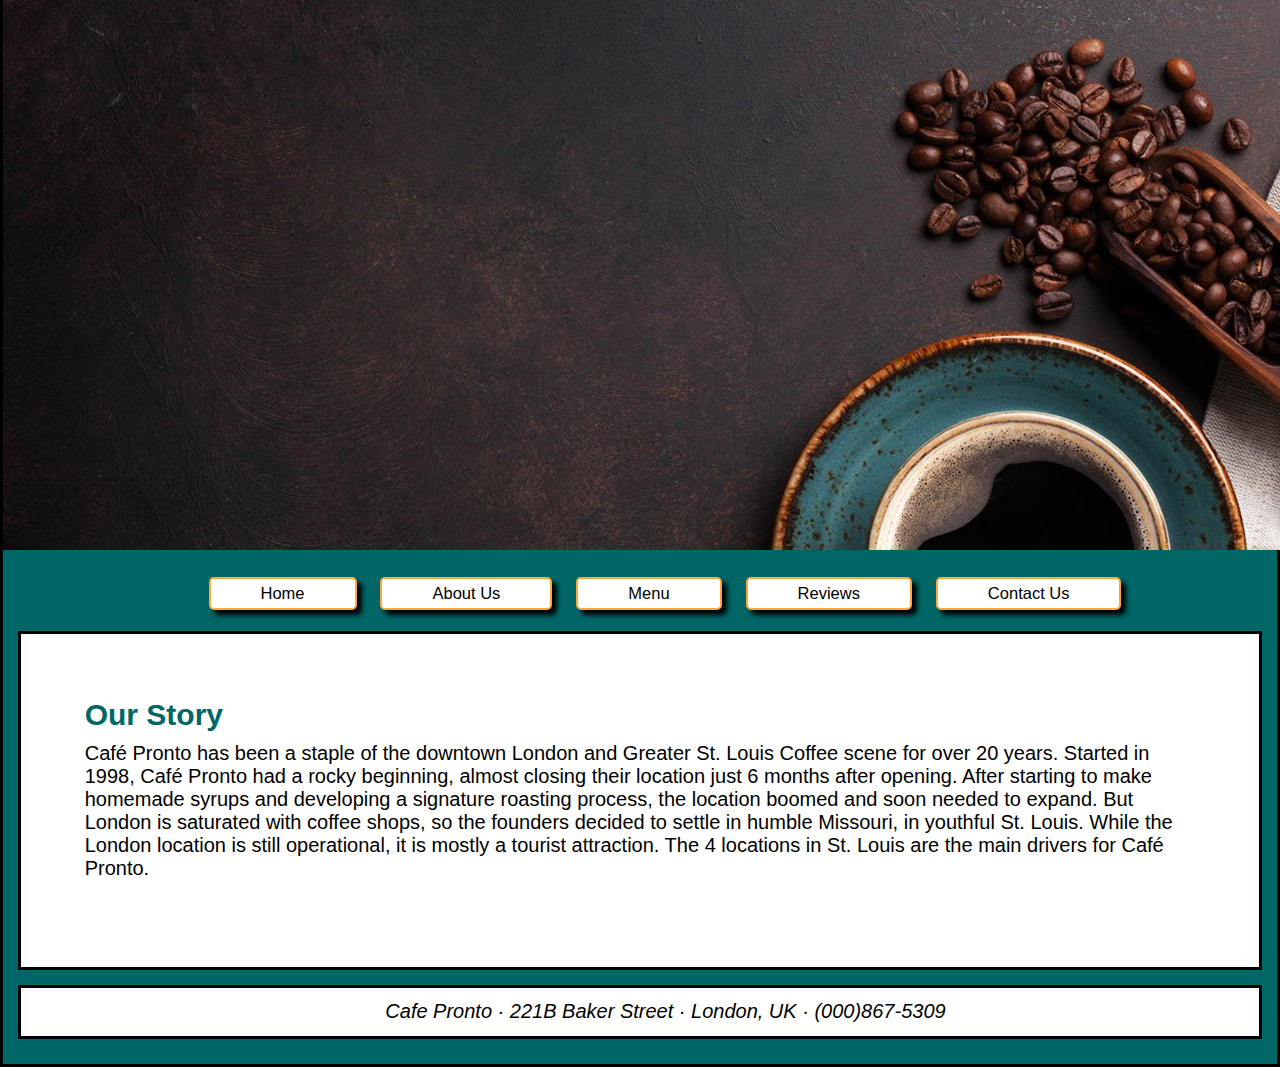
<file: aboutus.html>
﻿<!DOCTYPE html>
<html lang="en">
   <head>
      <title>Cafe Pronto</title>
      <!--

         Filename: index.html
      
         Author:   William Andel and Erin Bowen
         Date:     07/25/2021
         Final Project - IS 139 Web Publishing
		 
		 Supporting files:
      -->
      <meta charset="UTF-8" />
	  <meta name="viewport" content="width=device-width, initial-scale=1.0">
	  <link href="main.css" rel="stylesheet" type="text/css" />
	  <link rel="shortcut icon" href="cafepronto.ico">
	  
   </head>
	
	
	
	<body>
		<div class="container">
			<p class="skipnavigation"><a href="#contentstart">Skip navigation</a></p>
	
		<header>
			<img src="mainbanner.jpg" alt="Cafe Pronto" />
		</header>
		
		<nav class="sitenavigation">
			<ul>
				<li><a href="index.html">Home</a></li>
				<li><a href="aboutus.html">About Us</a></li>
				<li><a href="menu.htm">Menu</a></li>
				<li><a href="reviews.html">Reviews</a></li>
				<li><a href="contactus.htm">Contact Us</a></li>
			</ul>
		</nav>
		
		<article class="maincontent">
			<h2>Our Story</h2>
			 <p>Café Pronto has been a staple of the downtown London and Greater St. Louis Coffee scene for over 20 years. Started in 1998, Café Pronto had a rocky beginning, almost closing their location just 6 months after opening. After starting to make homemade syrups and developing a signature roasting process, the location boomed and soon needed to expand. But London is saturated with coffee shops, so the founders decided to settle in humble Missouri, in youthful St. Louis. While the London location is still operational, it is mostly a tourist attraction. The 4 locations in St. Louis are the main drivers for Café Pronto. </p>
			<br/>
		</article>
		
		
		<footer>
			<address>
				Cafe Pronto &#183;
				221B Baker Street &#183;
				London, UK &#183;
				(000)867-5309
			</address>
		</footer>
		</div>
		
	</body>
		


</html>
</file>
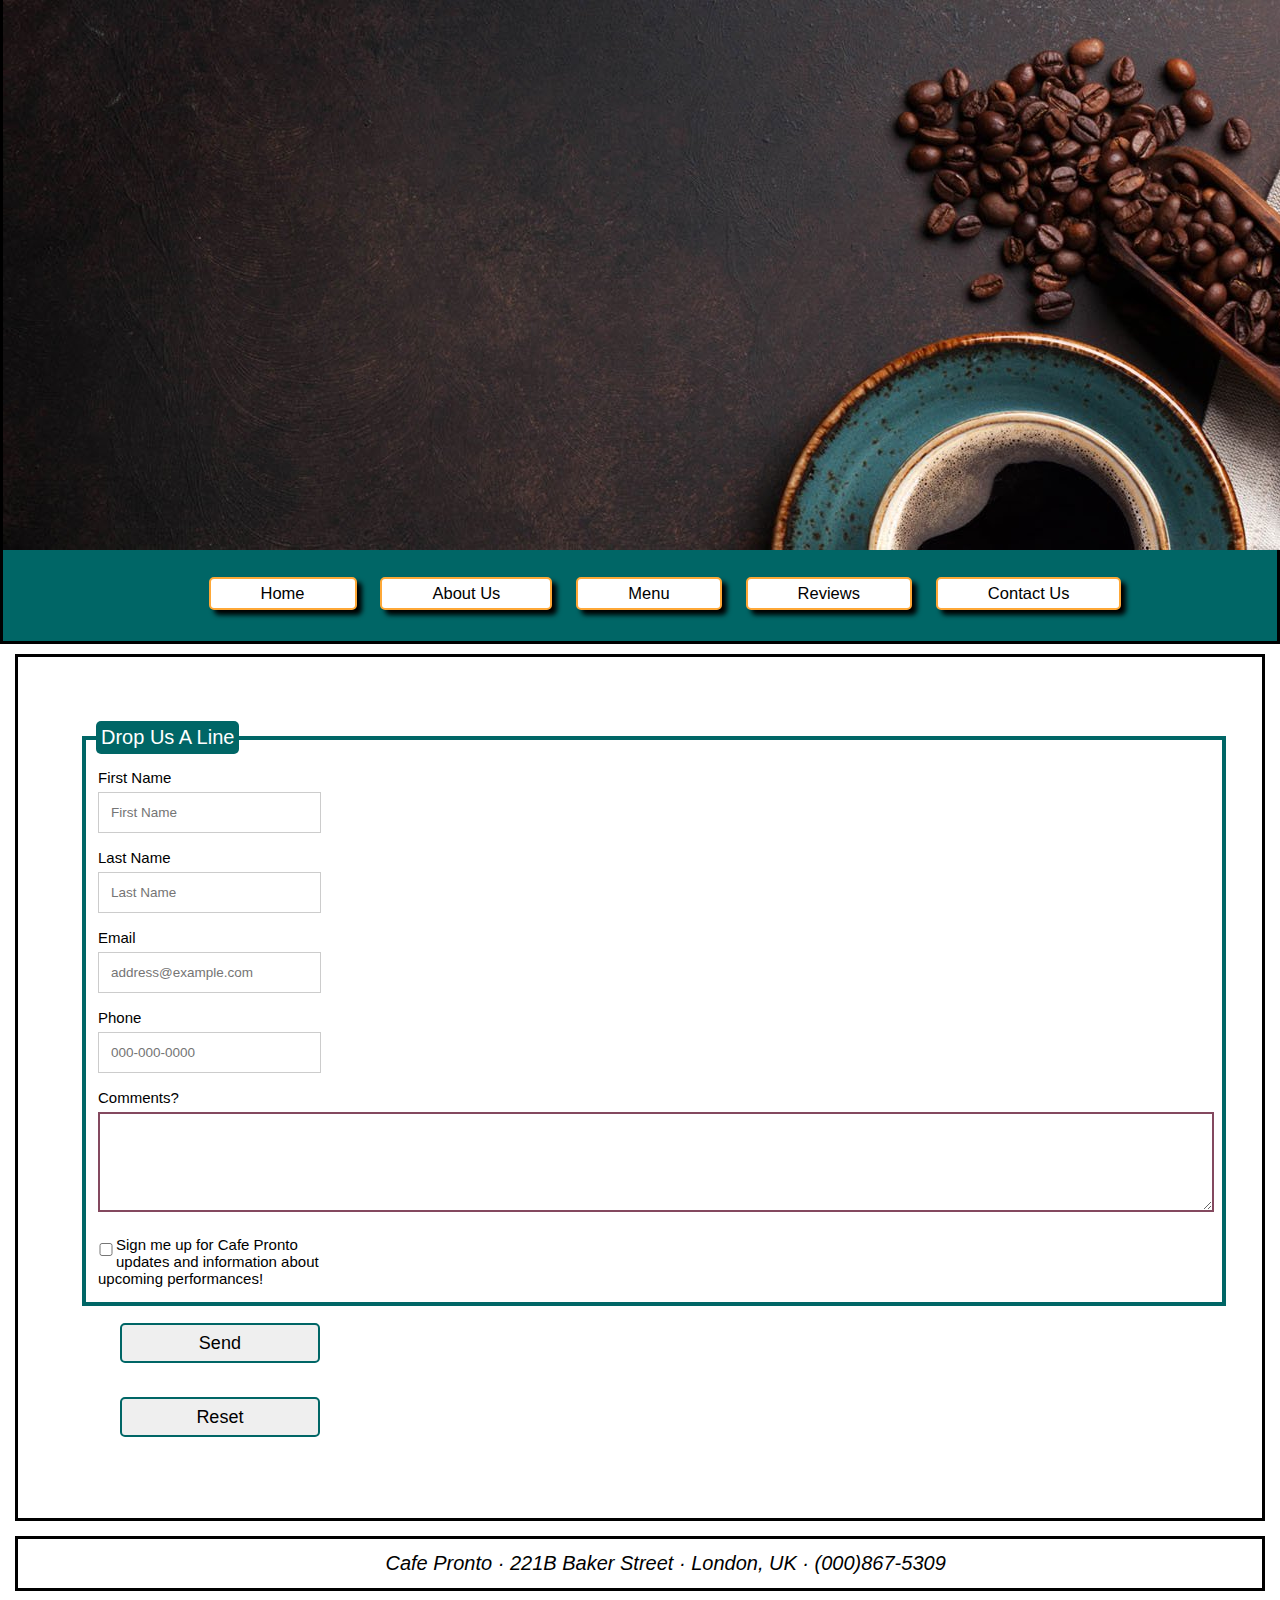
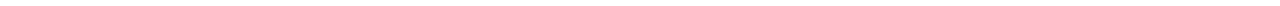
<file: contactus.htm>
<!DOCTYPE html>
<html lang="en">



	<head>
	
		<title>Cafe Pronto</title>
	
	<!--
	
		Final Project
		Author: Erin Bowen and Will Andel
		Date: 7/25/2021
		
		Filename: contactus.htm
		Supporting Files: mainbanner.jpg, main.css
		
	-->
	
	<meta charset="UTF-8" />
	<meta name="viewport" content="width=device-width, initial-scale=1.0">
	<link href="main.css" rel="stylesheet" type="text/css" />
	<link href="custyles.css" rel="stylesheet" type="text/css" />
	<link rel="shortcut icon" href="cafepronto.ico">
	
	</head>
	
	
	
	<body>
	
		<div class="container">
			<p class="skipnavigation">
				<a href="#contentstart">Skip Navigation</a>
			</p>
	
			<header>
				<img src="mainbanner.jpg" alt="Cafe Pronto" />
			</header>
		
			<nav class="sitenavigation">
			<ul>
				<li><a href="index.html">Home</a></li>
				<li><a href="aboutus.html">About Us</a></li>
				<li><a href="menu.htm">Menu</a></li>
				<li><a href="reviews.html">Reviews</a></li>
				<li><a href="contactus.htm">Contact Us</a></li>
			</ul>
			</nav>
		</div> 
		
		<article class="maincontent">
		
			<form action="results.html">
				<fieldset class="contactinfo">
					<legend>Drop Us A Line</legend>
					<label for="fnameinput">
						First Name 
						<input type="text" id="fnameinput" name="fname" placeholder="First Name" required="required">
					</label>
					<label for="lnameinput">
						Last Name 
						<input type="text" id="lnameinput" name="lname" placeholder="Last Name" required="required">
					</label>
					<label for="emailinput">
						Email
						<input type="text" id="emailinput" name="email" placeholder="address@example.com" required="required">
					</label>
					<label for="phoneinput">
						Phone 
						<input type="text" id="phoneinput" name="phone" placeholder="000-000-0000" required="required">
					</label>
					<label for="feedback">
						Comments?
						<textarea id="feedback" name="feedback" required="required"></textarea>
					</label>
					
					<input type="checkbox" name="newsletter" id="newsletter">
					<label for="newsletter">
						Sign me up for Cafe Pronto updates and information about upcoming performances!
					</label>
					
				</fieldset>
				
				<fieldset class="submitbutton">
					<input type="submit" id="submit" value="Send">
				</fieldset>
				
				<fieldset class="resetbutton">
					<input type="reset" id="reset" value="Reset">
				</fieldset>
				
			</form>
		</article> 
		
		<footer>
			<address>
				Cafe Pronto &#183;
				221B Baker Street &#183;
				London, UK &#183;
				(000)867-5309
			</address>
		</footer>
		
	</body>



</html>
</file>
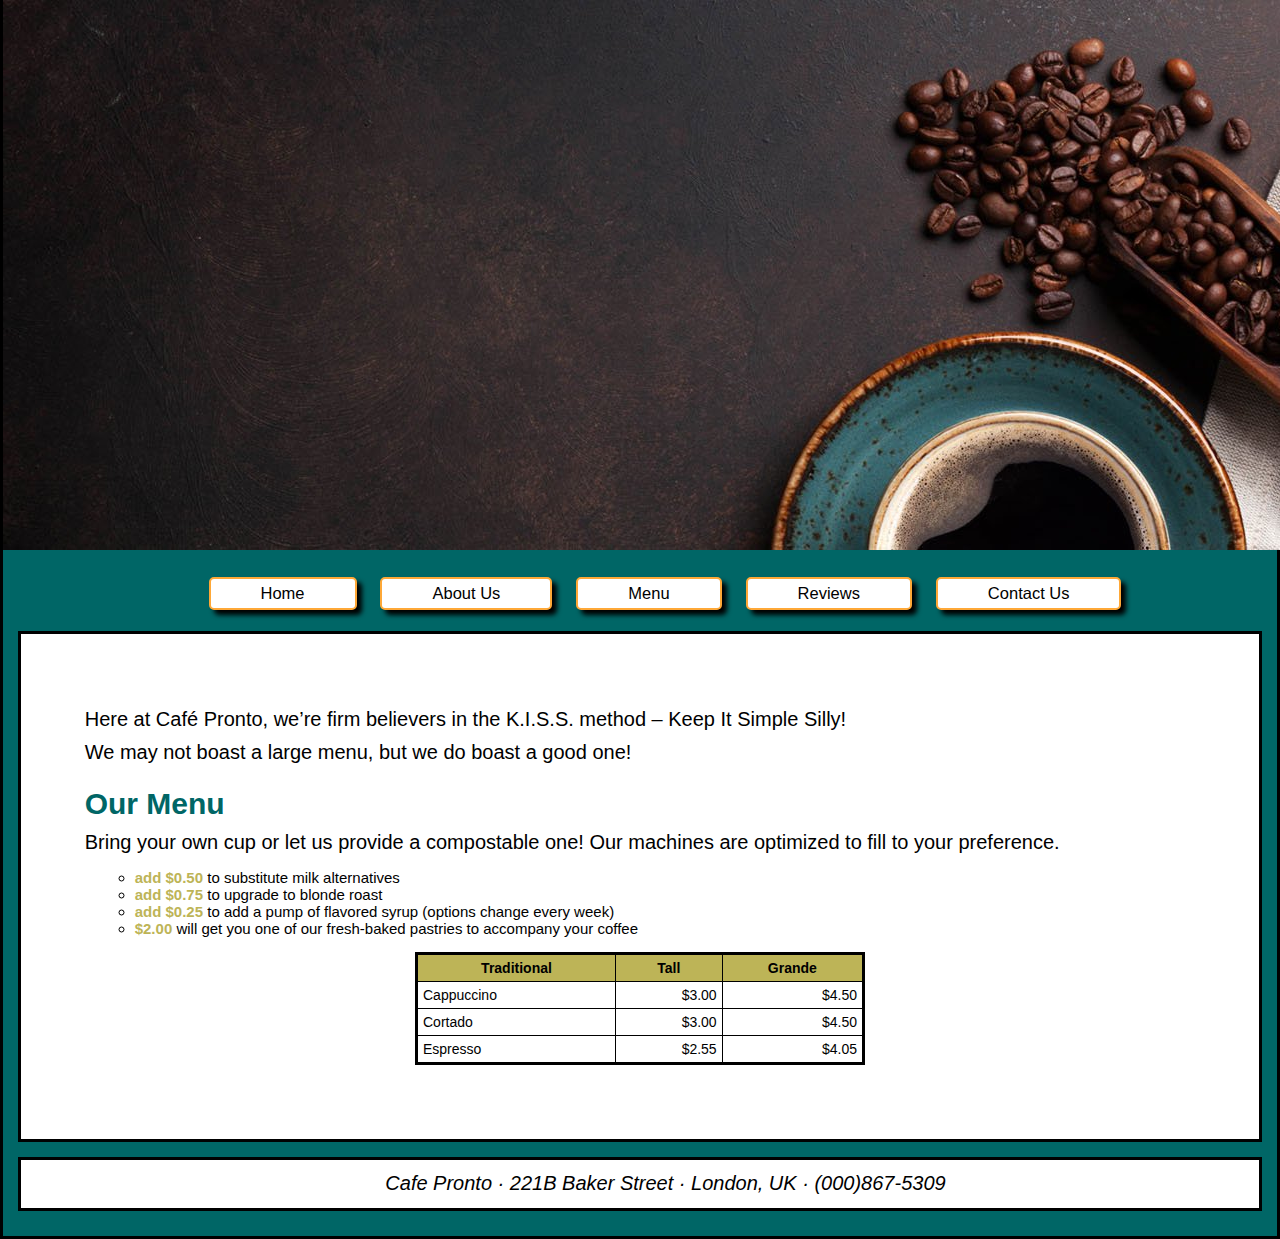
<file: menu.htm>
<!DOCTYPE html>
<html lang="en">



	<head>
	
		<title>Cafe Pronto</title>
	
	<!--
	
		Final Project
		Author: Erin Bowen and Will Andel
		Date: 7/25/2021
		
		Filename: template.htm
		Supporting Files: mainbanner.jpg, main.css
		
	-->
	
	<meta charset="UTF-8" />
	<meta name="viewport" content="width=device-width, initial-scale=1.0">
	<link href="main.css" rel="stylesheet" type="text/css" />
	<link href="styles.css" rel="stylesheet" type="text/css" />
	<link rel="shortcut icon" href="cafepronto.ico">
	
	</head>
	
	
	
	<body>
		<div class="container">
			<p class="skipnavigation"><a href="#contentstart">Skip navigation</a></p>
	
		<header>
			<img src="/mainbanner.jpg" alt="Cafe Pronto" />
		</header>
		
		<nav class="sitenavigation">
			<ul>
				<li><a href="index.html">Home</a></li>
				<li><a href="aboutus.html">About Us</a></li>
				<li><a href="menu.htm">Menu</a></li>
				<li><a href="reviews.html">Reviews</a></li>
				<li><a href="contactus.htm">Contact Us</a></li>
			</ul>
		</nav>
		
		<article class="maincontent">
		
			<p>Here at Café Pronto, we’re firm believers in the K.I.S.S. method – Keep It Simple Silly!</p> 
			<p>We may not boast a large menu, but we do boast a good one!</p>
			<br/>
			<h2>Our Menu</h2>
				<p>Bring your own cup or let us provide a compostable one! Our machines are optimized to fill to your preference.</p>
				<ul>
					<li><strong>add $0.50</strong> to substitute milk alternatives</li>
					<li><strong>add $0.75</strong> to upgrade to blonde roast</li>
					<li><strong>add $0.25</strong> to add a pump of flavored syrup (options change every week)</li>
					<li><strong>$2.00</strong> will get you one of our fresh-baked pastries to accompany your coffee</li>
				
				</ul>
				
			<table>
                 <colgroup>
                     <col class ="firstCol" />
				     <col class ="feeColumns" span="2" />
				 </colgroup>
			     <thead>
					<tr>
						<th>Traditional</th>
						<th>Tall</th>
						<th>Grande</th>
					</tr>
				 </thead>
				 <tbody>
					<tr>
						<td>Cappuccino</td>
						<td>$3.00</td>
						<td>$4.50</td>
					</tr>
					<tr>
						<td>Cortado</td>
						<td>$3.00</td>
						<td>$4.50</td>
					</tr>
					<tr>
						<td>Espresso</td>
						<td>$2.55</td>
						<td>$4.05</td>
					</tr>
				 </tbody>
			 </table>
	
		
		</article> 
		
		
		<footer>
			<address>
				Cafe Pronto &#183;
				221B Baker Street &#183;
				London, UK &#183;
				(000)867-5309
			</address>
		</footer>
		</div>
	</body>
		


</html>
</file>
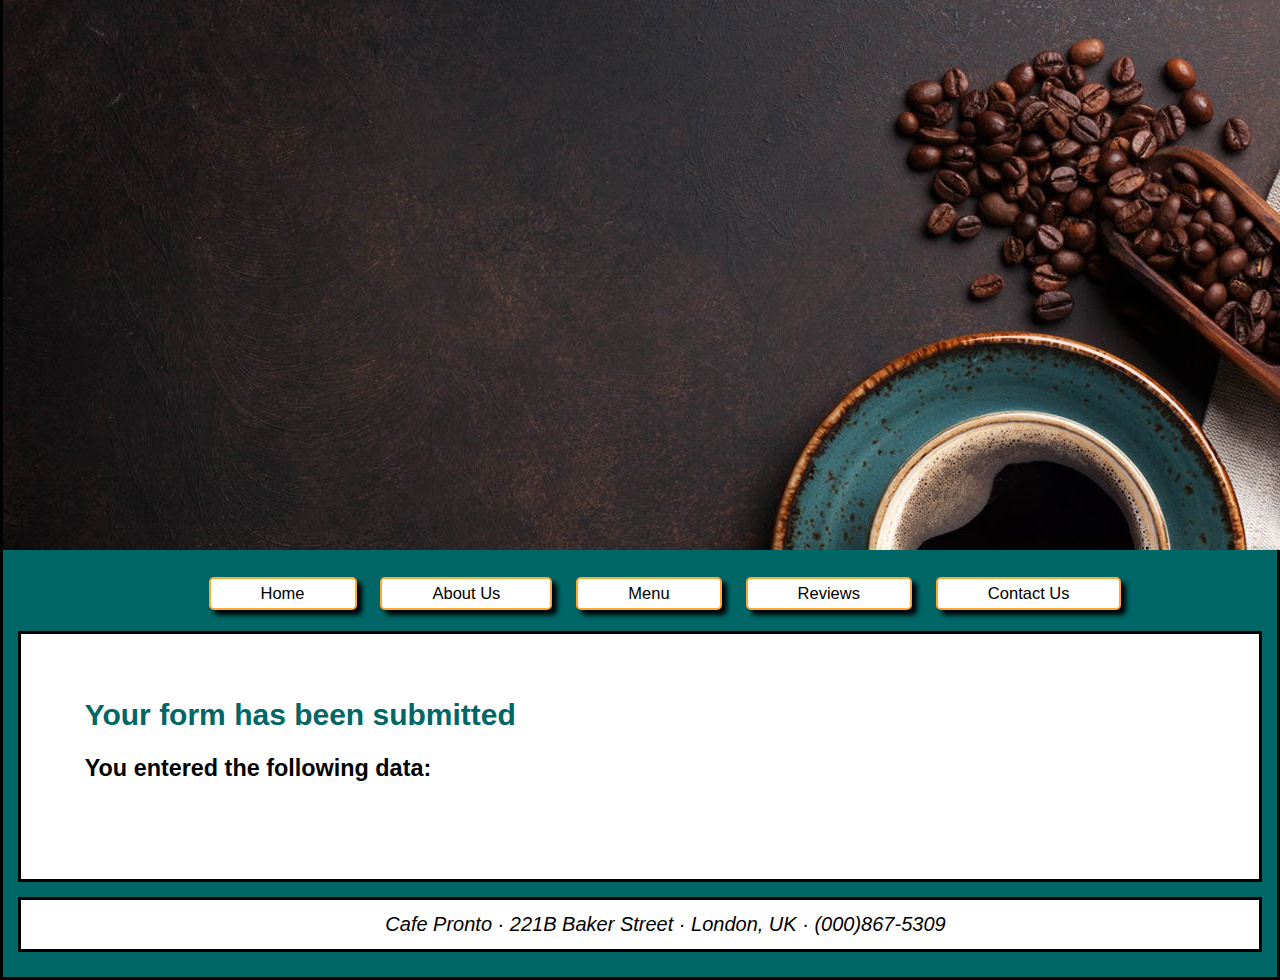
<file: results.html>
<!DOCTYPE html>

<html lang="en">



	<head>
	
		<title>Cafe Pronto</title>
	
	<!--
	
		Final Project
		Author: Erin Bowen and Will Andel
		Date: 7/25/2021
		
		Filename: template.htm
		Supporting Files: mainbanner.jpg, main.css
		
	-->
	
	<meta charset="UTF-8" />
	<meta name="viewport" content="width=device-width, initial-scale=1.0">
	<link href="main.css" rel="stylesheet" type="text/css" />
	<link rel="shortcut icon" href="cafepronto.ico">
	
	</head>
	
	
	
	<body>
		<div class="container">
			<p class="skipnavigation"><a href="#contentstart">Skip navigation</a></p>
	
		<header>
			<img src="mainbanner.jpg" alt="Cafe Pronto" />
		</header>
		
		<nav class="sitenavigation">
			<ul>
				<li><a href="index.html">Home</a></li>
				<li><a href="aboutus.html">About Us</a></li>
				<li><a href="menu.htm">Menu</a></li>
				<li><a href="reviews.html">Reviews</a></li>
				<li><a href="contactus.htm">Contact Us</a></li>
			</ul>
		</nav>
		
		<article id="contentstart">
            <h2>Your form has been submitted</h2>
               <h3>You entered the following data:</h3>
         
               <script>
                   var formData = location.search;
                   formData = formData.substring(1, formData.length);
                   while (formData.indexOf("+") !== -1) {
                      formData = formData.replace("+", " ");
                   }
                   formData = decodeURIComponent(formData);
                   var formArray = formData.split("&");
                   for (var i = 0; i < formArray.length; i = i + 1) {
                      document.write("<p>" + formArray[i] + "</p>");
                   }
               </script>
         </article>
		
		<footer>
			<address>
				Cafe Pronto &#183;
				221B Baker Street &#183;
				London, UK &#183;
				(000)867-5309
			</address>
		</footer>
		</div>
		
	</body>
		


</html>
</file>
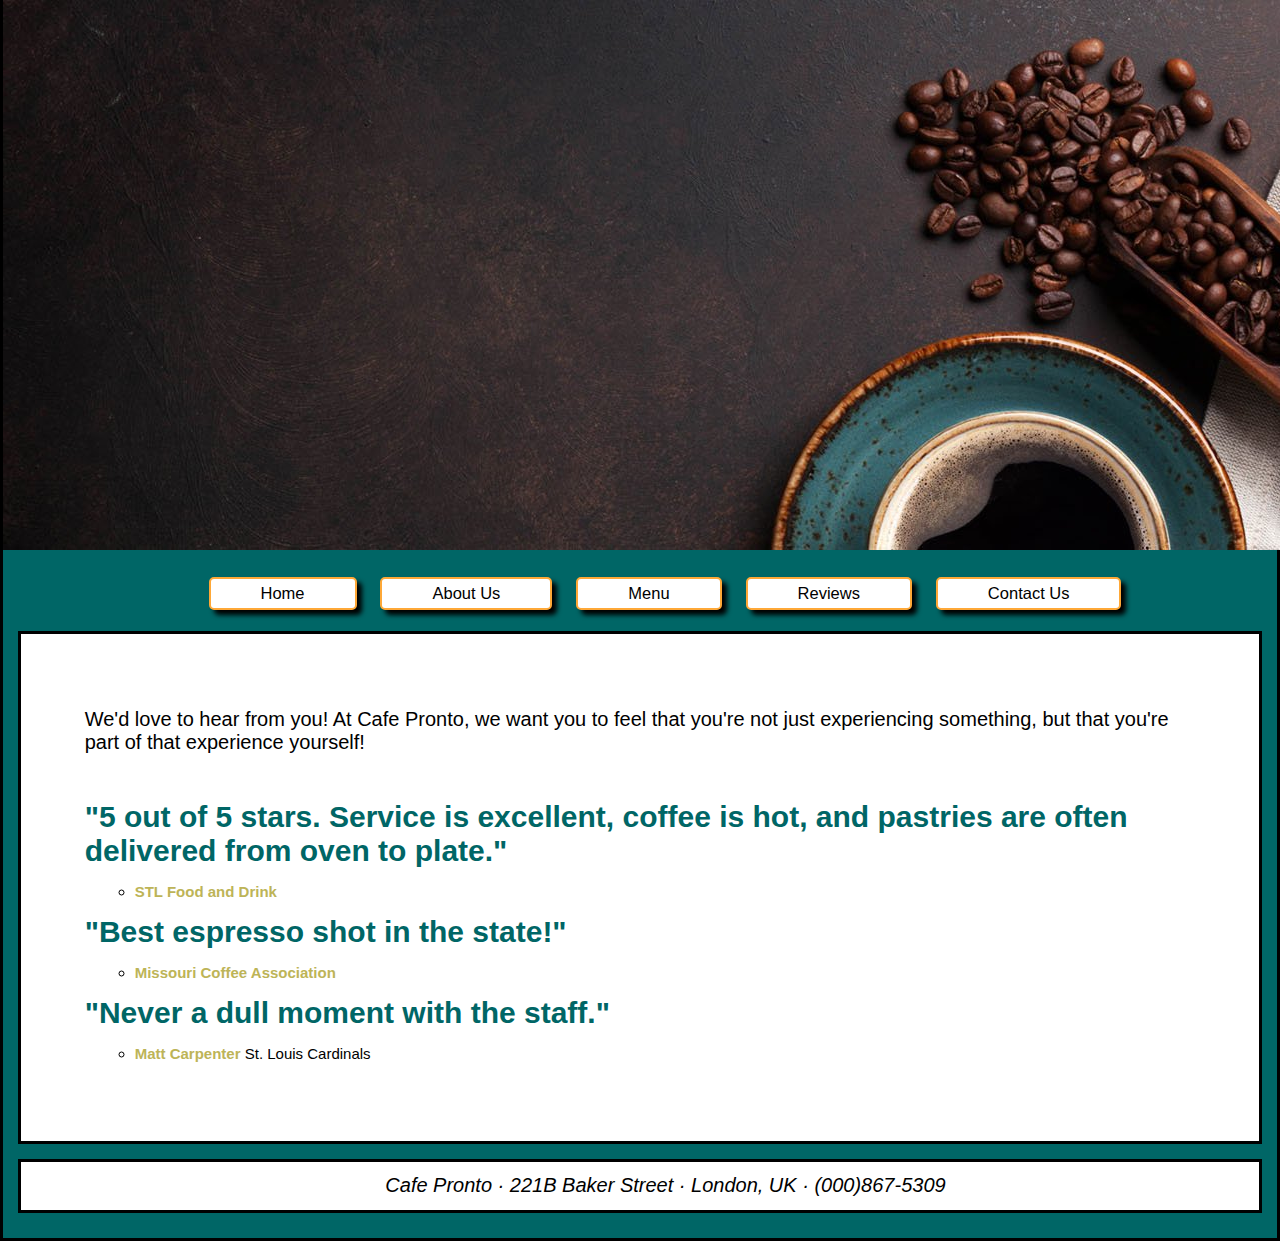
<file: reviews.html>
﻿<!DOCTYPE html>

<html lang="en">



	<head>
	
		<title>Cafe Pronto</title>
	
	<!--
	
		Final Project
		Author: Erin Bowen and Will Andel
		Date: 7/25/2021
		
		Filename: template.htm
		Supporting Files: mainbanner.jpg, main.css
		
	-->
	
	<meta charset="UTF-8" />
	<meta name="viewport" content="width=device-width, initial-scale=1.0">
	<link href="main.css" rel="stylesheet" type="text/css" />
	<link rel="shortcut icon" href="cafepronto.ico">
	
	</head>
	
	
	
	<body>
		<div class="container">
			<p class="skipnavigation"><a href="#contentstart">Skip navigation</a></p>
	
		<header>
			<img src="mainbanner.jpg" alt="Cafe Pronto" />
		</header>
		
		<nav class="sitenavigation">
			<ul>
				<li><a href="index.html">Home</a></li>
				<li><a href="aboutus.html">About Us</a></li>
				<li><a href="menu.htm">Menu</a></li>
				<li><a href="reviews.html">Reviews</a></li>
				<li><a href="contactus.htm">Contact Us</a></li>
			</ul>
		</nav>
		
		<article class="maincontent">
			<p>We'd love to hear from you! At Cafe Pronto, we want you to feel that you're not just experiencing something, but that you're part of that experience yourself!</p>
			<br/>
			<br/>
			<h2>"5 out of 5 stars. Service is excellent, coffee is hot, and pastries are often delivered from oven to plate."</h2>
			<ul>
				<li><strong>STL Food and Drink</strong></li>
			</ul>
			
			<h2>"Best espresso shot in the state!"</h2>
			<ul>
				<li><strong>Missouri Coffee Association</strong></li>
			</ul>
			
			<h2>"Never a dull moment with the staff."</h2>
			<ul>
				<li><strong>Matt Carpenter</strong> St. Louis Cardinals</li>
			</ul>
			
		</article>
		
		<footer>
			<address>
				Cafe Pronto &#183;
				221B Baker Street &#183;
				London, UK &#183;
				(000)867-5309
			</address>
		</footer>
		</div>
		
	</body>
		


</html>
</file>
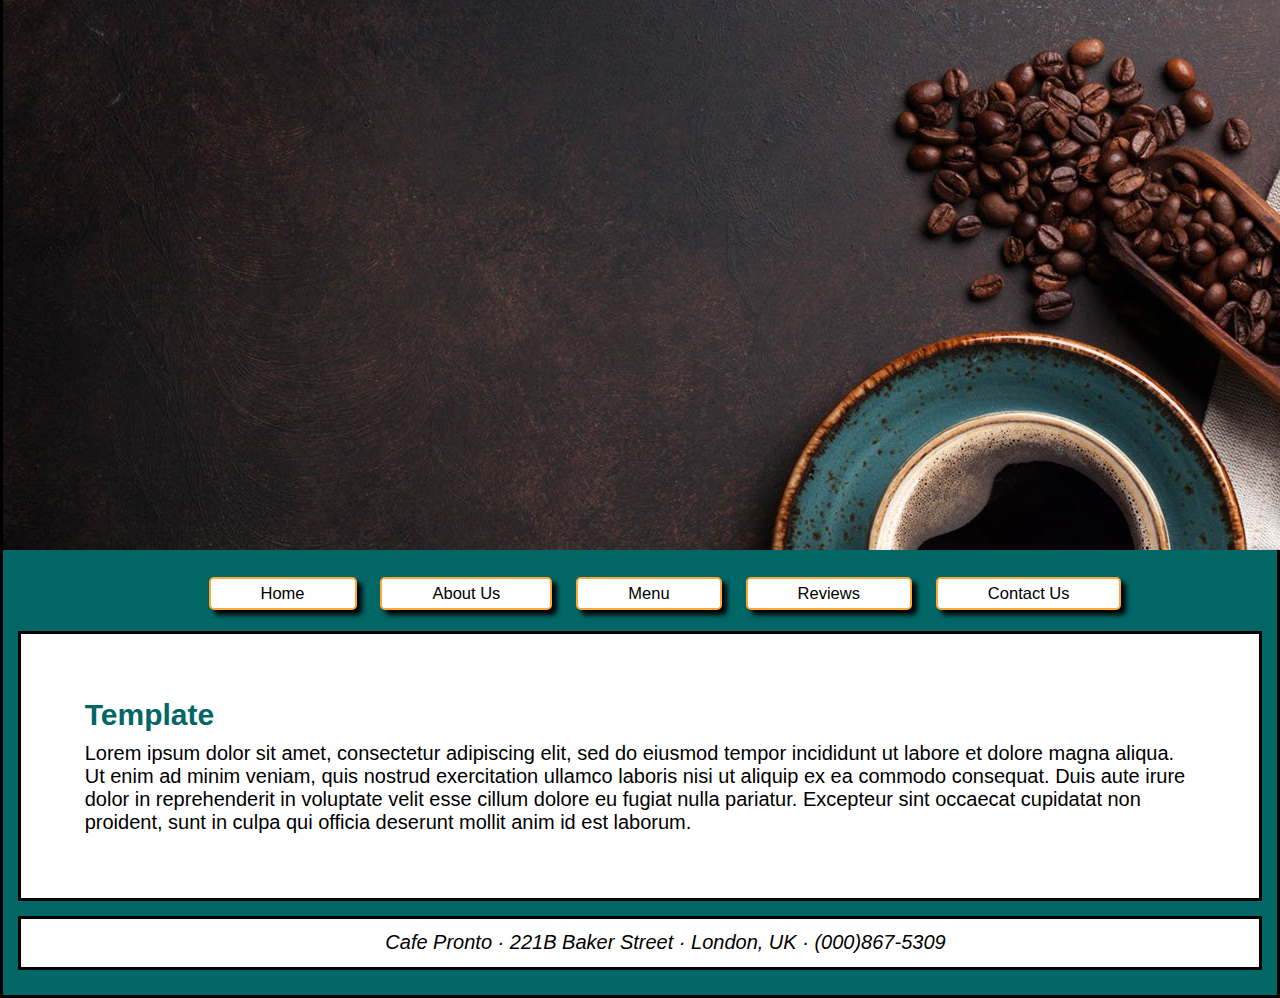
<file: template.htm>
<!DOCTYPE html>

<html lang="en">



	<head>
	
		<title>Cafe Pronto</title>
	
	<!--
	
		Final Project
		Author: Erin Bowen and Will Andel
		Date: 7/25/2021
		
		Filename: template.htm
		Supporting Files: mainbanner.jpg, main.css
		
	-->
	
	<meta charset="UTF-8" />
	<meta name="viewport" content="width=device-width, initial-scale=1.0">
	<link href="main.css" rel="stylesheet" type="text/css" />
	<link rel="shortcut icon" href="cafepronto.ico">
	
	</head>
	
	
	
	<body>
		<div class="container">
			<p class="skipnavigation"><a href="#contentstart">Skip navigation</a></p>
	
		<header>
			<img src="mainbanner.jpg" alt="Cafe Pronto" />
		</header>
		
		<nav class="sitenavigation">
			<ul>
				<li><a href="index.html">Home</a></li>
				<li><a href="aboutus.html">About Us</a></li>
				<li><a href="menu.htm">Menu</a></li>
				<li><a href="reviews.html">Reviews</a></li>
				<li><a href="contactus.htm">Contact Us</a></li>
			</ul>
		</nav>
		
		<article class="maincontent">
			<h2>Template</h2>
			
			<p>Lorem ipsum dolor sit amet, consectetur adipiscing elit, sed do eiusmod tempor incididunt ut labore et dolore magna aliqua. Ut enim ad minim veniam, quis nostrud exercitation ullamco laboris nisi ut aliquip ex ea commodo consequat. Duis aute irure dolor in reprehenderit in voluptate velit esse cillum dolore eu fugiat nulla pariatur. Excepteur sint occaecat cupidatat non proident, sunt in culpa qui officia deserunt mollit anim id est laborum.</p>
		</article>
		
		<footer>
			<address>
				Cafe Pronto &#183;
				221B Baker Street &#183;
				London, UK &#183;
				(000)867-5309
			</address>
		</footer>
		</div>
		
	</body>
		


</html>
</file>
<file: main.css>
/* 

Group 4 Final Project
Author: Erin Bowen and Will Andel
Date: 7/25/2021
	
Filename: main.css
Supporting Files:
	
-----------------------------------------------------------------------------*/



/* display HTML5 structural elements as blocks
-----------------------------------------------------------------------------*/

article, aside, figure, figcaption, footer, hgroup, header, section, nav {
	display: block; 
}



/* reset styles
-----------------------------------------------------------------------------*/

html {
    font-size: 20px;
}

a, article, body, col, colgroup, div, fieldset, footer, form, header, h1, h2, input, label, legend, li, nav, p, table, tbody, td, thead, th, tr, ul {
    border: 0;
    padding: 0;
    margin: 0;
}



/* default page elements
-----------------------------------------------------------------------------*/

body {
  background-image: url('https://wallpaperaccess.com/full/2214681.jpg');
  background-repeat: no-repeat;
  background-position: top center;
 
  font-family: Verdana, Calibri, sans-serif;
}

.container {
    max-width: 1366px;
    margin: 0 auto;
    padding-bottom: 10px;
	border-left: 3px solid black;
    border-right: 3px solid black;
	border-bottom: 3px solid black;
    position: relative;
    background-color: rgb(0, 102, 102);
	
    font-family: Verdana, Calibri, sans-serif;
}

h1 {
  font-size: 45px;
  padding-left: 15px;
}

h2 {
	color: rgb(0, 102, 102);
}

ul {
	list-style-type: circle;
	margin-left: 50px;
	font-size: 15px;
	margin-top: 15px;
	margin-bottom: 15px;
}

ul li strong {
	color: rgb(189, 180, 87);
}


/* main content
-----------------------------------------------------------------------------*/

.maincontent {
	background-color: white;
}

article {
	background-color: white;
	border: 3px solid black;
}



/* skip navigation link
-----------------------------------------------------------------------------*/

p.skipnavigation {
    margin: 0;
}

p.skipnavigation a {
    position: absolute;
    left: -10000px;
}

p.skipnavigation a:focus {
    color: #000;
    background-color: snow;
    top: 2%;
    left: auto;
    right: 2%;
    z-index: 2;
}



/* site navigation
-----------------------------------------------------------------------------*/

nav.sitenavigation {
    width: 100%;
    text-align: center;
}

nav.sitenavigation li {
    display: inline-block;
    margin: 0.4em 0.6em;
    font-size: 1.1em;
    padding: 5px 50px;
    background-color: white;
    border: 2px solid #fea837;
    box-shadow: 5px 5px 5px black;
    border-radius: 5px;
}

nav.sitenavigation a:link {
    color: black;
    text-decoration: none;
}

nav.sitenavigation a:visited {
    color: rgb(189, 180, 87);
}

nav.sitenavigation a:hover, nav.sitenavigation a:focus {
    color: rgb(189, 180, 87);
    text-shadow: 1px -1px 0 #84495F;
}



/* main content
-----------------------------------------------------------------------------*/

.maincontent{
    background-color: white
}

article {
    background-color: white;
    margin: 10px 15px 15px;
    padding: 5%;
    border-bottom: 3px solid black;
}

article a {
  text-decoration: none;
}

article p {
    padding-top: 10px;
}



/* footer
-----------------------------------------------------------------------------*/

footer {
  padding: 1% 1% 1% 5%;
  background-color: white;
  margin: 10px 15px 15px;
  text-align: center;
  border: 3px solid black;
} 



/* print
-----------------------------------------------------------------------------*/

@media print {
	article {
	  float: none;
	  width: 100%;	
   }
   article, aside, body, .container, footer, header {
      border: 0;
      color: rgb(0,0,0);
      background-color: rgb(255,255,255);
   }
   body {
      max-width: 100%;
   }
   nav {
		display: none;
	}
}

@page {
   margin: 0.75in;
}
</file>
<file: custyles.css>
/* 

Group 4 Final Project
Author: Erin Bowen and Will Andel
Date: 7/25/2021
	
Filename: custyles.css
Supporting Files: 
-----------------------------------------------------------------------------*/



/* Style inputs with type="text", select elements and textareas
-----------------------------------------------------------------------------*/
input[type=text], select, textarea {
  width: 100%; 
  padding: 12px; 
  border: 1px solid #ccc; 
  box-sizing: border-box; 
  margin-top: 6px; 
  margin-bottom: 16px; 
  resize: vertical /* Allow the user to vertically resize the textarea (not horizontally) */
}



/* Fieldset styles
-----------------------------------------------------------------------------*/

fieldset {
	display: block;
    background-color: white;
    border: 4px solid rgb(0, 102, 102);
    width: 100%;
    padding: 10px 10px;
}

legend {
    background-color: rgb(0, 102, 102);
    border-radius: 5px;
    color: white;
    padding: 5px;
}

.submitbutton {
	border: none;
	text-align: center;
}

.resetbutton {
	border: none;
	text-align: center;
}



/* label styles
-----------------------------------------------------------------------------*/

label {
    display: block;
    font-size: 15px;
    margin: 5px 2% 5px 2px;
    width: 20%;
}

article p {
    margin-block-start: inherit;
    margin-top: 0;
}



/* Input Control styles
-----------------------------------------------------------------------------*/

input {
    display: block;
    float: left;
    font-size: 0.9em;
    margin: 7px 0px;
    padding: 2px;
    width: 100%;
    border: 2px solid #84495F;
}

input[type="radio"] {
    width: 20px;
    border: none;
}

input[type="checkbox"] {
    width: 20px;
}

textarea {
    width: 500%;
    height: 100px;
    border: 2px solid #84495F;
}

textarea#experience {
    height: 225px;
}



/* Select Styles
-----------------------------------------------------------------------------*/

select {
    font-size: 0.9em;
    margin: 15px;
}



/* Button styles
-----------------------------------------------------------------------------*/

input[type="submit"], input[type="reset"] {
    height: 40px;
    margin-right: 20px;
    margin-left: 2.5%;
    width: 200px;
    border: 2px solid rgb(0, 102, 102);
    border-radius: 5px;
    color: black;
}

input[type=submit]:hover, input[type="reset"]:hover {
  background-color: rgb(189, 180, 87);
}
</file>
<file: styles.css>
﻿table {
	font-size: 14px;
	border-collapse: collapse;
	border: 3px solid black;
	margin: 10px auto;
	width: 450px;
}

thead{
	background-color: rgb(189, 180, 87);
}

th, td {
	border: 1px solid black;
	vertical-align: top;
	padding: 5px;
}

tr td:nth-of-type(2) {
	text-align: right;
}

tr td:nth-of-type(3) {
	text-align: right;
}
</file>
